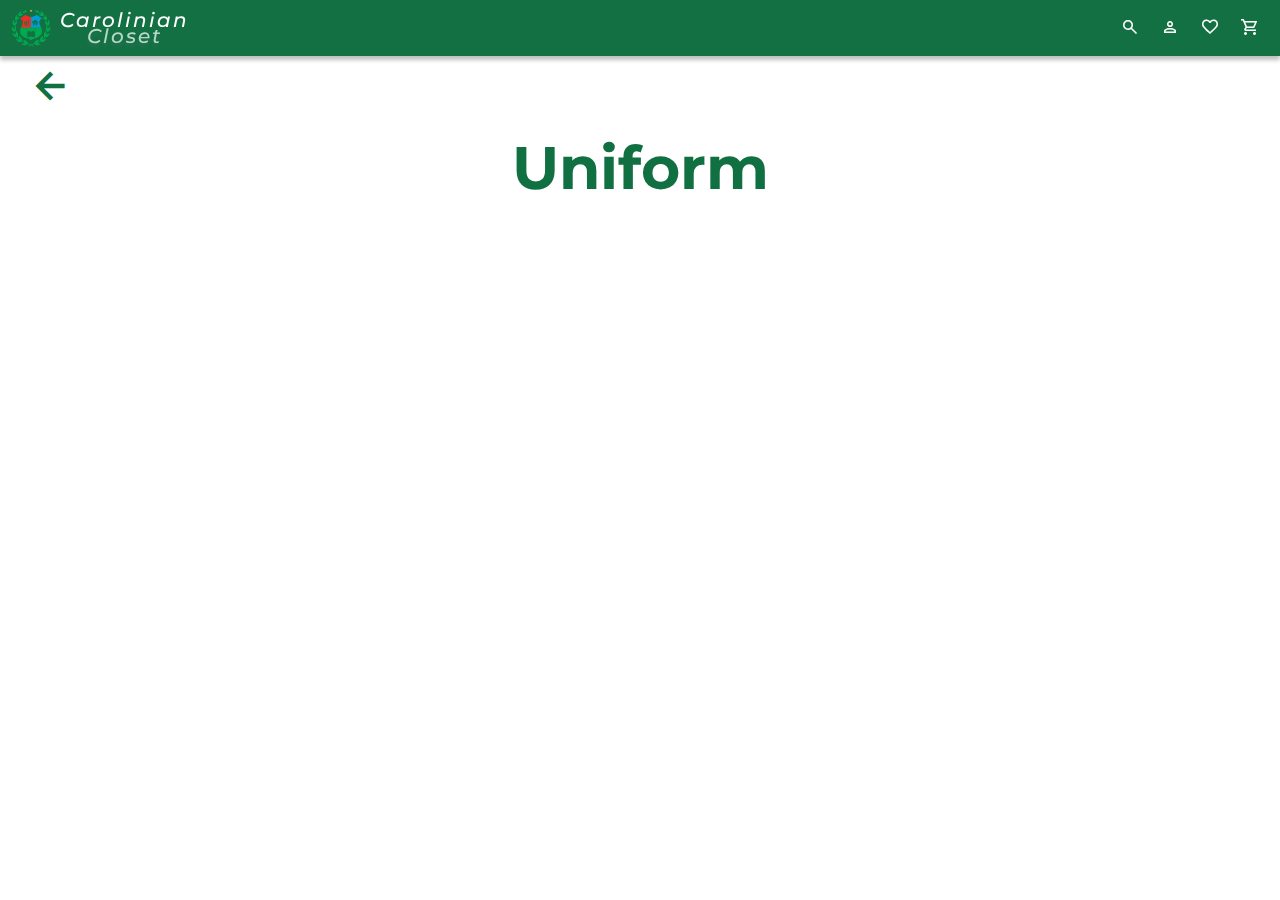
<file: add to cart.html>
<!DOCTYPE html>
<html lang="en">
<head>
    <meta charset="UTF-8">
    <meta name="viewport" content="width=device-width, initial-scale=1.0">
    <title>Uniforms</title>
    <link rel="stylesheet" href="styles/genstyles.css">
    <link rel="stylesheet" href="styles/uniform_styles.css">
    <link rel="stylesheet" href="https://fonts.googleapis.com/css2?family=Material+Symbols+Outlined:opsz,wght,FILL,GRAD@20..48,100..700,0..1,-50..200">
    <link href="https://cdn.jsdelivr.net/npm/bootstrap@5.3.3/dist/css/bootstrap.min.css" rel="stylesheet">
    <link rel="apple-touch-icon" sizes="180x180" href="favicon_io/apple-touch-icon.png">
    <link rel="icon" type="image/png" sizes="32x32" href="favicon_io/favicon-32x32.png">
    <link rel="icon" type="image/png" sizes="16x16" href="favicon_io/favicon-16x16.png">
    <link rel="manifest" href="favicon_io/site.webmanifest">
</head>
<body>
<nav class="nav-proxy"></nav>
<nav class="nav-actual">
    <div class="usc-logo-nav">
        <a href="index.html"><img src="images/University_of_San_Carlos_logo.png" alt="University_of_San_Carlos_logo"></a>
        <div class="cc-logo">
            <a href="index.html">
                <span class="carolinian">Carolinian</span><br>
                <span class="closet">Closet</span>
            </a>
        </div>
    </div>
    <div class="icons-nav">
        <a href=""><span class="material-symbols-outlined">search</span></a>
        <a href=""><span class="material-symbols-outlined">person</span></a>
        <a href=""><span class="material-symbols-outlined">favorite</span></a>
        <a href="order.html"><span class="material-symbols-outlined">shopping_cart</span></a>
    </div>
</nav>
<div class="container-fluid" id="back-btn">
    <span class="material-symbols-outlined" onclick="window.location.href='index.html';">arrow_back</span>
</div>
<div class="container-header">
    <span class="pg-heading" style="color: #117042">Uniform</span>
</div>
<div class="container">
    <div class="row" id="uniform-pg"></div>
</div>
<div class="container">
    <div class="row" id="order"></div>
</div>
<script>
    function addOrder(event) {
        event.preventDefault();
        const uniformName = document.querySelector('input[name="uniform-name"]').value;
        const image = document.querySelector('input[name="image"]').value;
        const gender = document.querySelector('input[name="gender"]').value;
        const size = document.querySelector('input[name="radio"]:checked').value;
        const quantity = document.querySelector('input[name="quantity"]').value;
        const price = document.querySelector('input[name="price"]').value;
        const total = (price * quantity).toFixed(2);
        const orders = JSON.parse(localStorage.getItem('orders')) || [];
        orders.push({ uni_name: uniformName, image: image, gender: gender, size: size, quantity: quantity, total: total });
        localStorage.setItem('orders', JSON.stringify(orders));
        window.location.href = 'order.html';
    }

    window.onload = function() {
        const urlParams = new URLSearchParams(window.location.search);
        const uniformParam = urlParams.get('uniform');
        if (uniformParam) {
            uniformOrderLoader(uniformParam);
        }
    };

    function uniformOrderLoader(uniform) {
        const uniformsData = [
            ['BLOUSE', 'blouse.jpg', 'WOMEN', '500.00', 'S', 'M', 'L', 'XL'],
            ['POLO', 'polo.jpg', 'MEN', '600.00', 'S', 'M', 'L', 'XL'],
            ['WOMEN\'S PANTS', 'women_pants.jpg', 'WOMEN', '700.00', 'S', 'M', 'L', 'XL'],
            ['SKIRT', 'skirt.jpg', 'WOMEN', '400.00', 'S', 'M', 'L', 'XL'],
            ['MEN\'S PANTS', 'men_pants.jpg', 'MEN', '700.00', 'S', 'M', 'L', 'XL'],
            ['NSTP SHIRT', 'nstp.jpg', 'UNISEX', '350.00', 'S', 'M', 'L', 'XL'],
            ['PE SHIRT', 'pe_uni_shirt.jpg', 'UNISEX', '300.00', 'S', 'M', 'L', 'XL'],
            ['PE PANTS', 'pe_uni_pants.jpg', 'UNISEX', '350.00', 'S', 'M', 'L', 'XL']
        ];
        let exists = false;
        for (let i = 0; i < uniformsData.length; i++) {
            if (uniformsData[i][0] === uniform) {
                exists = true;
                const data = uniformsData[i];
                const container = document.getElementById('order');
                const orderDiv = document.createElement('div');
                orderDiv.className = 'container';
                orderDiv.id = 'order-details';
                orderDiv.innerHTML = `
                    <div class="row">
                        <div class="col-sm-6" id="order-uni-img">
                            <img src="images/uniforms/${data[1]}" alt="">
                        </div>
                        <div class="col-sm-6" id="order-info">
                            <div class="uniform-desc">
                                <p class="gender-uni">${data[2]}<br>
                                    <span class="name-uni">${uniform}</span>
                                </p>
                                <p class="price-uni">PHP ${data[3]}</p>
                            </div>
                            <div>
                                <form id="add-to-cart-form" onsubmit="addOrder(event)">
                                    <input type="hidden" name="uniform-name" value="${uniform}">
                                    <input type="hidden" name="image" value="${data[1]}">
                                    <input type="hidden" name="gender" value="${data[2]}">
                                    <input type="hidden" name="price" value="${data[3]}">
                                    <p class="form-label">SIZE: <span id="size-chosen"></span></p>
                                    <div class="sizes-container">
                                        ${data.slice(4).map(size => `
                                            <div class="input-container">
                                                <input id="${size}" type="radio" name="radio" value="${size}" required                                    ">
                                                <label class="radio-tile" for="${size}">${size}</label>
                                            </div>
                                        `).join('')}
                                    </div>
                                    <p class="form-label">QUANTITY</p>
                                    <div class="quantity-container">
                                        <span class="material-symbols-outlined" onclick="decrement()">remove</span>
                                        <input type="number" id="quantity" name="quantity" value="1" min="1" max="10">
                                        <span class="material-symbols-outlined" onclick="increment()">add</span>
                                    </div>
                                    <button id="add-to-cart" type="submit">Add to Cart</button>
                                </form>
                            </div>
                        </div>
                    </div>
                `;
                container.appendChild(orderDiv);
                break;
            }
        }
        if (!exists) {
            const container = document.getElementById('order');
            const errorDiv = document.createElement('div');
            errorDiv.className = 'head-error';
            errorDiv.innerHTML = `
                <span class="material-symbols-outlined">error</span><br>
                <span>"${uniform}" does not exist!</span>
            `;
            container.appendChild(errorDiv);
        }
        document.addEventListener("DOMContentLoaded", function() {
            const sizeChosen = document.getElementById("size-chosen");
            const radios = document.getElementsByName("radio");
            function updateSizeChosen() {
                for (const radio of radios) {
                    if (radio.checked) {
                        sizeChosen.textContent = radio.value;
                        break;
                    }
                }
            }
            for (const radio of radios) {
                radio.addEventListener("change", updateSizeChosen);
            }
            updateSizeChosen();
        });
    }
    function decrement() {
        const quantityInput = document.getElementById('quantity');
        const currentValue = parseInt(quantityInput.value);
        if (currentValue > 1) {
            quantityInput.value = currentValue - 1;
        }
    }
    function increment() {
        const quantityInput = document.getElementById('quantity');
        const currentValue = parseInt(quantityInput.value);
        if (currentValue < 10) {
            quantityInput.value = currentValue + 1;
        }
    }
</script>
</body>
</html>
</file>
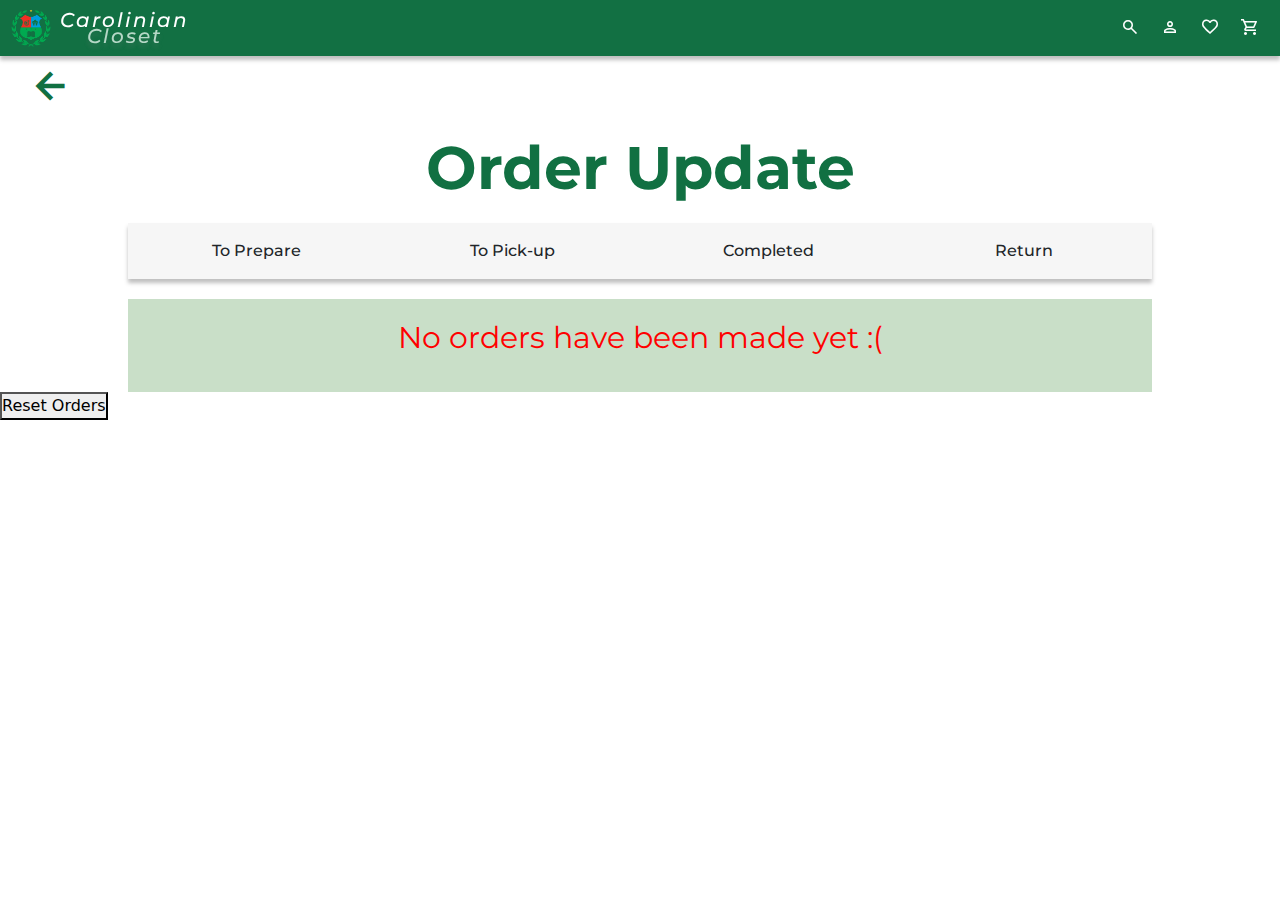
<file: order.html>
<!DOCTYPE html>
<html lang="en">
<head>
    <meta charset="UTF-8">
    <meta name="viewport" content="width=device-width, initial-scale=1.0">
    <title>Orders</title>
    <link rel="stylesheet" href="styles/genstyles.css">
    <link rel="stylesheet" href="styles/orders_styles.css">
    <link rel="stylesheet" href="https://fonts.googleapis.com/css2?family=Material+Symbols+Outlined:opsz,wght,FILL,GRAD@20..48,100..700,0..1,-50..200">
    <link href="https://cdn.jsdelivr.net/npm/bootstrap@5.3.3/dist/css/bootstrap.min.css" rel="stylesheet">
    <link rel="apple-touch-icon" sizes="180x180" href="favicon_io/apple-touch-icon.png">
    <link rel="icon" type="image/png" sizes="32x32" href="favicon_io/favicon-32x32.png">
    <link rel="icon" type="image/png" sizes="16x16" href="favicon_io/favicon-16x16.png">
    <link rel="manifest" href="favicon_io/site.webmanifest">
</head>
<body>

<nav class="nav-proxy"></nav>
<nav class="nav-actual">
    <div class="usc-logo-nav">
        <a href="index.html"><img src="images/University_of_San_Carlos_logo.png" alt="University_of_San_Carlos_logo"></a>
        <div class="cc-logo">
            <a href="index.html">
                <span class="carolinian">Carolinian</span><br>
                <span class="closet">Closet</span>
            </a>
        </div>
    </div>
    <div class="icons-nav">
        <a href=""><span class="material-symbols-outlined">search</span></a>
        <a href=""><span class="material-symbols-outlined">person</span></a>
        <a href=""><span class="material-symbols-outlined">favorite</span></a>
        <a href="orders.html"><span class="material-symbols-outlined">shopping_cart</span></a>
    </div>
</nav>
<div class="container-fluid" id="back-btn">
    <span class="material-symbols-outlined" onclick="window.location.href='index.html';">arrow_back</span>
</div>
<div class="container-header">
    <span class="pg-heading" style="color: #117042">Order Update</span>
</div>
<div class="container-order-updates">
    <div class="col">To Prepare</div>
    <div class="col">To Pick-up</div>
    <div class="col">Completed</div>
    <div class="col">Return</div>
</div>

<div class="customer-order-container" id="customer-order-container">
    <!-- Orders will be dynamically loaded here -->
</div>
<button class="reset-button" onclick="resetOrders()">Reset Orders</button>

<script>
    document.addEventListener('DOMContentLoaded', () => {
        loadOrders();
    });

    function loadOrders() {
        const orders = JSON.parse(localStorage.getItem('orders')) || [];
        const ordersContainer = document.getElementById('customer-order-container');

        if (orders.length === 0) {
            ordersContainer.innerHTML = '<p style ="color: red; font-size: 30px;text-align:center;">No orders have been made yet :( </p>';
        } else {
            orders.forEach(order => {
                const orderDiv = document.createElement('div');
                orderDiv.className = 'customer-order';
                orderDiv.innerHTML = `
                    <div class="order-details">
                        <div class="customer-order-info">
                            <img src="images/uniforms/${order.image}" alt="${order.uni_name}" class="customer-order-img">
                            <div class="customer-order-details">
                                <p class="cust-order-uni-name">Uniform: ${order.uni_name}</p>
                                <p>Gender: ${order.gender}</p>
                                <p>Size: ${order.size}</p>
                                <p>Quantity: ${order.quantity}</p>
                                <p class="order-total">Total: PHP ${order.total}</p>
                            </div>
                        </div>
                    </div>
                `;
                ordersContainer.appendChild(orderDiv);
            });
        }
    }

    function resetOrders() {
        localStorage.removeItem('orders');
        const ordersContainer = document.getElementById('customer-order-container');
        ordersContainer.innerHTML = '<p style ="color: red; font-size: 30px;text-align:center;">No orders have been made yet :( </p>';
    }
</script>

</body>
</html>
</file>
<file: styles/genstyles.css>
/**
 * @file: genstyles.css
 * @desc: provides the CSS for all the HTML pages
 */


/*============ General Styles ============*/

/* Importing font: 'Montserrat' */
@import url('https://fonts.googleapis.com/css2?family=Montserrat:ital,wght@0,100..900;1,100..900&display=swap');

* {
    margin: 0;
    padding: 0;
    box-sizing: border-box;
    font-family: Montserrat;
}

.row {
    justify-content: center;
}


/*============ Navigation Bar Styles ============*/

/* Acts as a 'static' navbar because the actual 'absolute' nav is destroying the layout */
.nav-proxy{
    height: 56px;
}

.nav-actual {
    display: flex;
    justify-content: center;
    background: #127043;
    box-shadow: 0 4px 4px #00000041;
    height: 56px;
    width: 100%;
    color: white;
    position: fixed;
    top: 0;
    z-index: 4;
}

.nav-actual .usc-logo-nav,
.nav-actual .icons-nav {
    display: flex;
    align-items: center;
    width: 50%;
    padding: 5px 10px;
}

.usc-logo-nav img {
    height: 40px;
}

.icons-nav {
    flex-direction: row; 
    justify-content: end;
}

.icons-nav a,
.icons-nav .material-symbols-outlined {
    color: white;
    font-size: 20px;
    margin: 5px;
}


/*============ Carolinian Closet Logo Styles ============*/

.cc-logo {
    flex-direction: column;
    text-align: center;
    line-height: 16px;
    font-style: italic;
    font-weight: 500;
    letter-spacing: 2px;
    font-size: 20px;
    margin: 0 8px;
}

.cc-logo a {
    text-decoration: none;
}

.cc-logo .carolinian {
    color: #ffff;
}

.cc-logo .closet {
    color: #b6d8c7;
    text-shadow: 0 4px 4px #80808041;
}


/*============ General Text Styles ============*/
/**
 * @desc: provides the CSS for all the text layouts across pages.
 * Used in 'schools.php' and 'uniforms.php'
 */

.container-header {
    text-align: center;
    padding: 10px;
}

.pg-heading, .heading, .heading-2 {
    text-align: center;
    font-weight: bold;
}

.pg-heading {
    font-size: 60px;
}

.heading {
    line-height: 50px;
    font-size: 76px;
}

.heading-2 {
    line-height: 30px;
    font-size: 30px;
    font-style: italic;
}

.gen-size-info {
    display: flex;
    justify-content: space-between;
    font-style: italic;
    font-weight: bold;
    color: #d9d9d9;
}

.card-title {
    font-weight: bolder;
    font-style: italic;
    font-size: 20px;
}


/* For Desktop Screens */
@media only screen and (min-width: 1200px){
    .heading {
        line-height: 6rem;
        font-size: 6rem;
    }

    .heading-2 {
        line-height: 3rem;
        font-size: 3rem;
    }
}


/*============ Back button Styles ============*/

#back-btn {
    padding: 10px 0px 0px 30px;
}

#back-btn span {
    font-size: 40px; 
    font-weight: 700;
    cursor: pointer;
    color: #117042;
}


/*============ Error Styles ============*/

.head-error {
    display: flex;
    align-items: center;
    justify-content: center;
    color: red;
}

.head-error span {
    font-size: 25px;
}
</file>
<file: styles/uniform_styles.css>
/**
 * @file: uniform_styles.css
 * @desc: provides the CSS for 'uniforms.html'
 */


/*============ 'Uniform' cards Page Styles ============*/

.card {
    border: none !important;
    margin-bottom: 40px;
}

.card img {
    border: black solid 1px;
    border-radius: 10px;
}

.card-body {
    width: 100% !important;
}


/*============ 'Add to Cart' Page Styles ============*/

#order-uni-img {
    display: flex;
    justify-content: center;
    padding: 0 20px 20px;
}

#order-info {
    padding: 0 20px 20px 50px;
}

#order-uni-img img {
    border-radius: 10px;
    max-width: 70%;
    height: auto;
}

.uniform-desc {
    padding-top: 20px;
}

.gender-uni,
.name-uni {
    font-weight: bold;
    font-style: italic;
}

.gender-uni {
    font-size: 25px;
    margin-top: 10px;
}

.name-uni {
    font-size: 40px;
}

.price-uni {
    font-weight: bold;
    font-size: 20px;
    padding-top: 5px; 
}

#add-to-cart {
    background: #ffd700;
    border-radius: 4px;
    border: none;
    font-size: 14px;
    font-weight: bold;
    margin: 40px 0;
    padding: 10px;
    width: 70%;
}

.form-label {
    font-size: 14px;
    font-weight: 650;
    padding: 50px 0 5px 0;
}

/* For Desktop Screens */
@media only screen and (min-width: 1200px){
    #order-info {
        padding: 0 20px 20px;
    }
}


/*============ Radio Tiles' Styles ============*/
/**
 * @desc: provides the CSS for the sizes tiles like
 * ----S-M-L-XL----
 */

.sizes-container {
    display: flex;
}

.input-container {
    position: relative;
    height: 3rem;
    width: 3rem;
    margin-right: 1rem;
}

.input-container input {
    position: absolute;
    height: 100%;
    width: 100%;
    margin: 0;
    cursor: pointer;
    z-index: 2;
    opacity: 0;
}

.input-container .radio-tile {
    display: flex;
    flex-direction: column;
    align-items: center;
    justify-content: center;
    height: 100%;
    border: 1px solid;
    transition: all 300ms ease;
}

.input-container label {
    font-size: 0.8rem;
    font-weight: 400;
}

input:checked+.radio-tile {
    background: #e8e6e6;
} 

input:checked+.radio-tile label {
    font-weight: bold;
}


/*============ Quantity Styles ============*/

.quantity-container {
    display: flex;
}

.quantity-container .material-symbols-outlined {
    font-variation-settings:
    'FILL' 0,
    'wght' 600,
    'GRAD' 0,
    'opsz' 24;
    cursor: pointer;
}

#quantity {
    width: 80px;
    text-align: center;
    font-weight: bold;
}

/**
 * Removes the up/down arrows default for input[type=number] 
 * Works for Chrome, Safari, Edge, Opera
*/
input::-webkit-outer-spin-button,
input::-webkit-inner-spin-button {
    -webkit-appearance: none;
    margin: 0;
}

/**
 * Removes the up/down arrows default for input[type=number] 
 * Works for Firefox
*/
input[type=number] {
    -moz-appearance: textfield;
}
</file>
<file: styles/orders_styles.css>
/**
 * @file: orders_styles.css
 * @desc: provides the CSS for 'orders.html'
 */


/*============ General Styles ============*/

.container-order-updates, 
.customer-order-container {
    margin-left: 20px;
    margin-right: 20px;
}

/* For Desktop Screens */
@media only screen and (min-width: 1200px) {
    .container-order-updates, 
    .customer-order-container {
        margin-left: 8rem;
        margin-right: 8rem;
    }
}


/*============ Orders Pages Styles ============*/

.container-order-updates {
    display: flex;
    text-align: center;
    background: #f6f6f6;
    box-shadow: 0 4px 4px #00000040;
}

.container-order-updates div {
    padding: 16px 0;
    font-weight: 500;
    font-size: 12px;
}

@media only screen and (min-width: 1200px){
    .container-order-updates div {
        font-size: 1rem;
    }
}


/*============ Customer Orders Styles ============*/

.customer-order-container {
    margin-top: 20px;
    background: #c9dfc8;
    padding: 16px;
}

.customer-order {   
    background: #ffffff;
    border-radius: 8px;
    padding: 10px;
    margin-bottom: 20px;
}

.customer-order-info {
    display: flex;
    justify-content: space-between;
    margin: 0 8px;
}

.customer-order-info img {
    height: 100px;
    width: 100px;
    border-radius: 2px;
}

.customer-order-details {
    width: 91%;
    padding: 10px 10px 10px 20px;
}

.order-gen-size-quant {
    display: flex;
    justify-content: space-between;
    font-style: italic;
    font-weight: light;
}

.order-total {
    display: block;
    text-align: right;
    padding-right: 20px;
    font-weight: 500;
}

.cust-order-uni-name {
    font-weight: 600;
}
</file>
